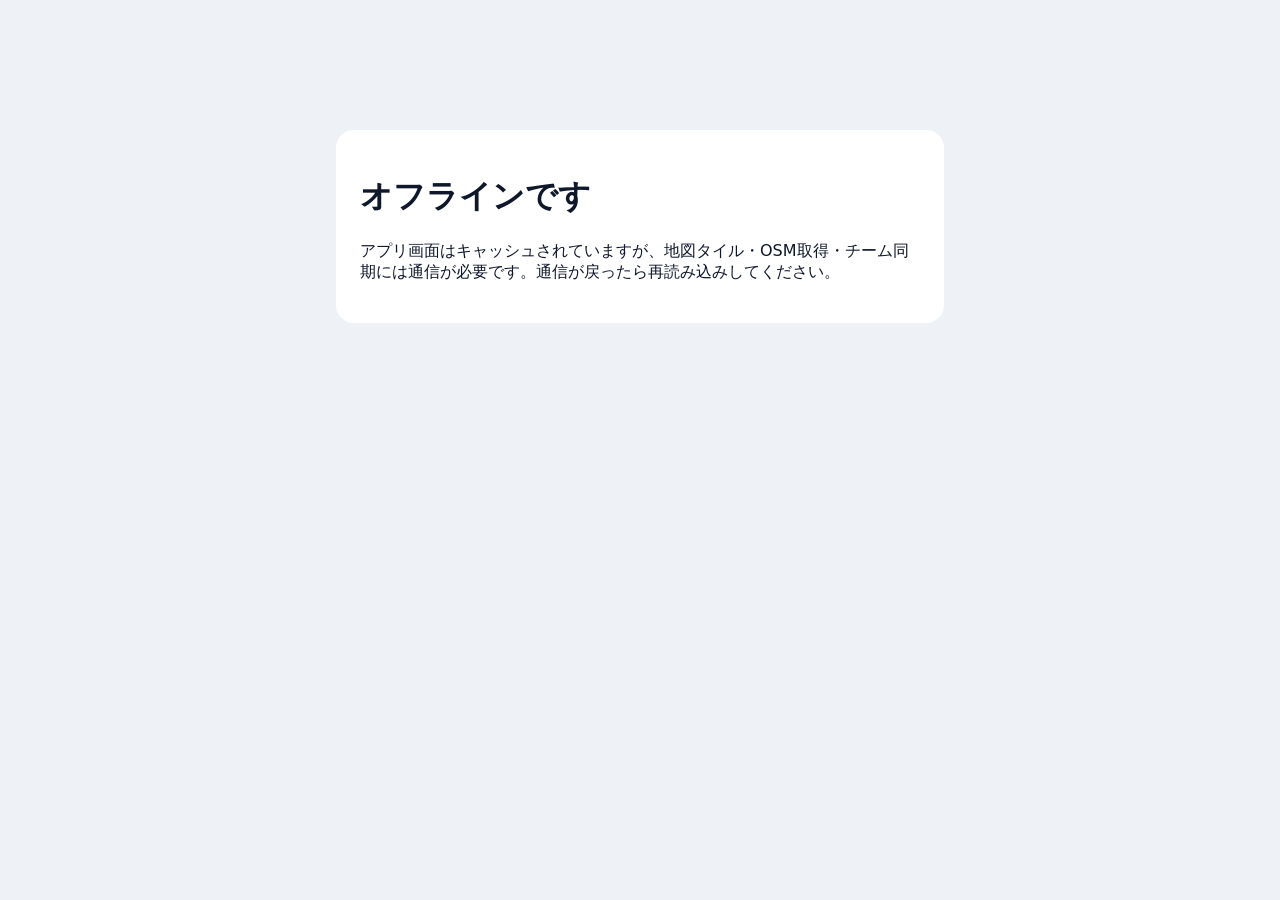
<file: docs/offline.html>
<!doctype html><html lang="ja"><meta charset="utf-8"><meta name="viewport" content="width=device-width,initial-scale=1"><title>Posting Navigator - Offline</title><style>body{font-family:system-ui;background:#eef2f7;color:#0f172a;padding:32px}.box{max-width:560px;margin:10vh auto;background:white;padding:24px;border-radius:18px}</style><div class="box"><h1>オフラインです</h1><p>アプリ画面はキャッシュされていますが、地図タイル・OSM取得・チーム同期には通信が必要です。通信が戻ったら再読み込みしてください。</p></div></html>
</file>
